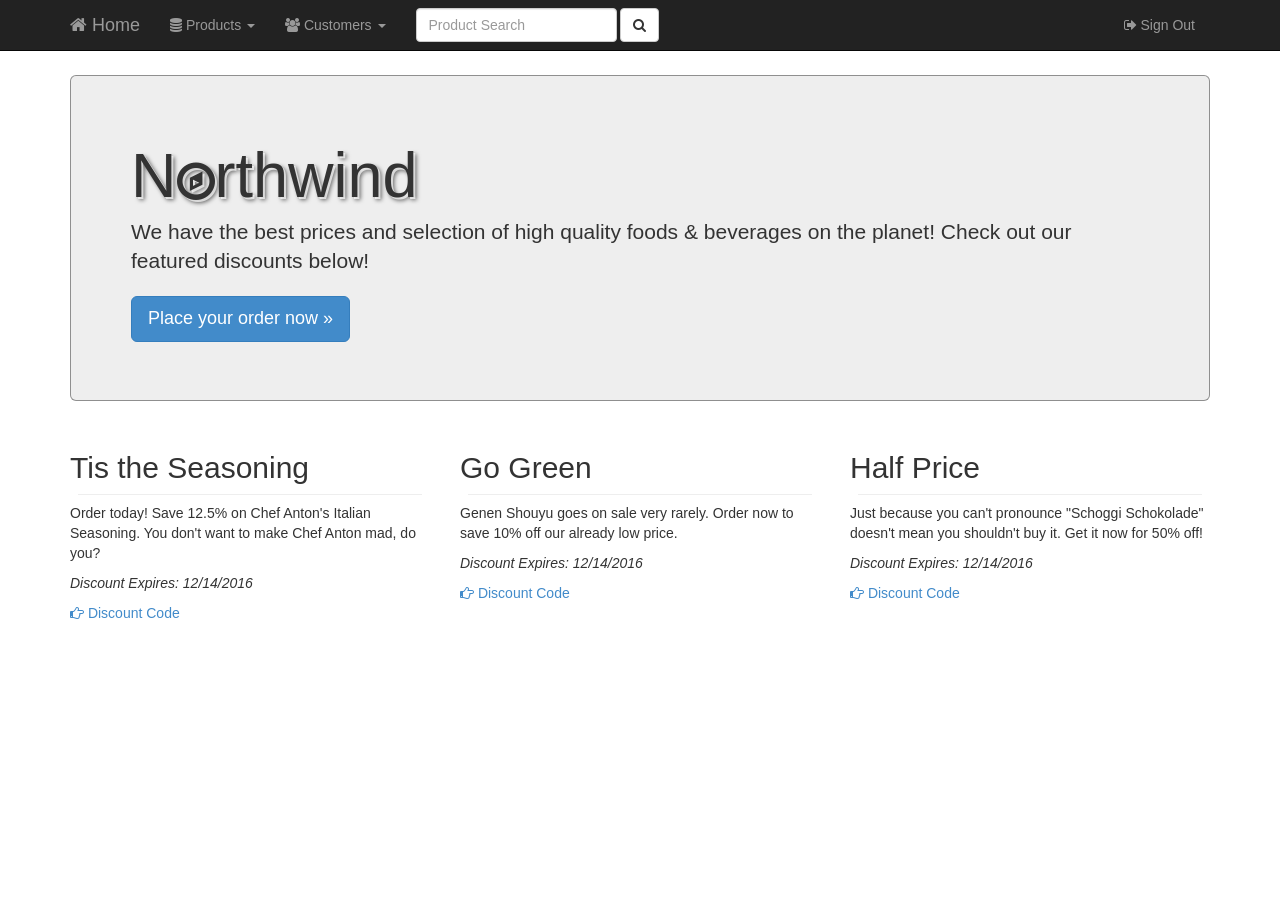
<file: Northwind/Index.html>
﻿<!DOCTYPE html>
<html>
<head>
    <title>Home - Northwind</title>
	<meta charset="utf-8" />
    <meta name="viewport" content="width=device-width" />
    <!-- bootstrap stylesheet -->
    <link href="Content/bootstrap.min.css" rel="stylesheet" />
    <!-- Font Awesome -->
    <link rel="stylesheet" href="https://maxcdn.bootstrapcdn.com/font-awesome/4.5.0/css/font-awesome.min.css" />
    <style>
        .special{
            cursor:pointer;
        }
        .special:hover{
            text-decoration:none;
            color: #000;
        }
        .hr-special {
            margin: 8px;
        }
    </style>
</head>
<body>

    <div class="navbar navbar-inverse navbar-fixed-top">
        <div class="container">
            <div class="navbar-header">
                <button type="button" class="navbar-toggle" data-toggle="collapse" data-target=".navbar-collapse">
                    <span class="icon-bar"></span>
                    <span class="icon-bar"></span>
                    <span class="icon-bar"></span>
                </button>
                <a href="#" class="navbar-brand"><i class="fa fa-home"></i>&nbsp;Home</a>
            </div>
            <div class="navbar-collapse collapse">
                <ul class="nav navbar-nav">
                    <li class="dropdown">
                        <a href="#" class="dropdown-toggle" data-toggle="dropdown" role="button" aria-haspopup="true" aria-expanded="false">
                            <i class="fa fa-database"></i>&nbsp;Products&nbsp;<span class="caret"></span>
                        </a>
                        <ul class="dropdown-menu">
                            <li><a href="#"><i class="fa fa-list"></i>&nbsp;Browse Categories</a></li>
                            <li><a href="#" id="search"><i class="fa fa-search"></i>&nbsp;Product Search</a></li>
                            <li role="separator" class="divider"></li>
                            <li><a href="#"><i class="fa fa-tag"></i>&nbsp;Current Discounts</a></li>
                        </ul>
                    </li>
                    <li class="dropdown">
                        <a href="#" class="dropdown-toggle" data-toggle="dropdown" role="button" aria-haspopup="true" aria-expanded="false">
                            <i class="fa fa-users"></i>&nbsp;Customers <span class="caret"></span>
                        </a>
                        <ul class="dropdown-menu">
                            <li><a href="#"><i class="fa fa-sign-in"></i>&nbsp;Sign In</a></li>
                            <li><a href="#"><i class="fa fa-user-plus"></i>&nbsp;Register</a></li>
                            <li role="separator" class="divider"></li>
                            <li><a href="#"><i class="fa fa-user"></i>&nbsp;Your Account</a></li>
                        </ul>
                    </li>
                </ul>
                <form class="navbar-form navbar-left hidden-xs" role="search">
                    <div class="form-group">
                        <input type="text" class="form-control" name="SearchString" id="SearchString" placeholder="Product Search">
                    </div>
                    <button type="submit" class="btn btn-default"><i class="fa fa-search"></i></button>
                </form>
                <ul class="nav navbar-nav navbar-right">
                    <li><a href="#"><i class="fa fa-sign-out"></i>&nbsp;Sign Out</a></li>
                </ul>
            </div>
        </div>
    </div>

    <div class="container body-content" style="margin-top:75px;margin-bottom:25px;">
        <div class="jumbotron" style="border: 1px solid rgba(0,0,0,0.4);">
            <h1 style="text-shadow: 2px 2px 0 rgba(255,255,255,0.7), 3px 3px 4px rgba(0,0,0,0.6);">N<i class="fa fa-compass" style="font-size:70%;"></i>rthwind</h1>
            <p class="lead">
                We have the best prices and selection of high quality foods & beverages on the planet!
                Check out our featured discounts below!
            </p>
            <p><a href="#" class="btn btn-primary btn-lg">Place your order now &raquo;</a></p>
        </div>

        <div class="row">
            <div class="col-sm-4">
                <h2 class="font-md">Tis the Seasoning</h2>
                <hr class="hr-special" />
                <p>
                    Order today! Save 12.5% on Chef Anton&#39;s Italian Seasoning. You don&#39;t want to make Chef Anton mad, do you?
                </p>
                <p><i>Discount Expires: 12/14/2016</i></p>
                <a class="special" data-container="body" data-toggle="popover" data-placement="right" data-content="4444">
                    <i class="fa fa-hand-o-right"></i> Discount Code
                </a>
            </div>
            <div class="col-sm-4">
                <h2 class="font-md">Go Green</h2>
                <hr class="hr-special" />
                <p>
                    Genen Shouyu goes on sale very rarely. Order now to save 10% off our already low price.
                </p>
                <p><i>Discount Expires: 12/14/2016</i></p>
                <a class="special" data-container="body" data-toggle="popover" data-placement="right" data-content="1515">
                    <i class="fa fa-hand-o-right"></i> Discount Code
                </a>
            </div>
            <div class="col-sm-4">
                <h2 class="font-md">Half Price</h2>
                <hr class="hr-special" />
                <p>
                    Just because you can&#39;t pronounce &quot;Schoggi Schokolade&quot; doesn&#39;t mean you shouldn&#39;t buy it. Get it now for 50% off!
                </p>
                <p><i>Discount Expires: 12/14/2016</i></p>
                <a class="special" data-container="body" data-toggle="popover" data-placement="right" data-content="2727">
                    <i class="fa fa-hand-o-right"></i> Discount Code
                </a>
            </div>
        </div>
    </div>

    <!-- jquery & bootstrap frameworks -->
    <script src="Scripts/jquery-1.10.2.min.js"></script>
    <script src="Scripts/bootstrap.min.js"></script>
    <script>
        $(function () {
            $('[data-toggle="popover"]').popover();
        });
    </script>

</body>
</html>
</file>
